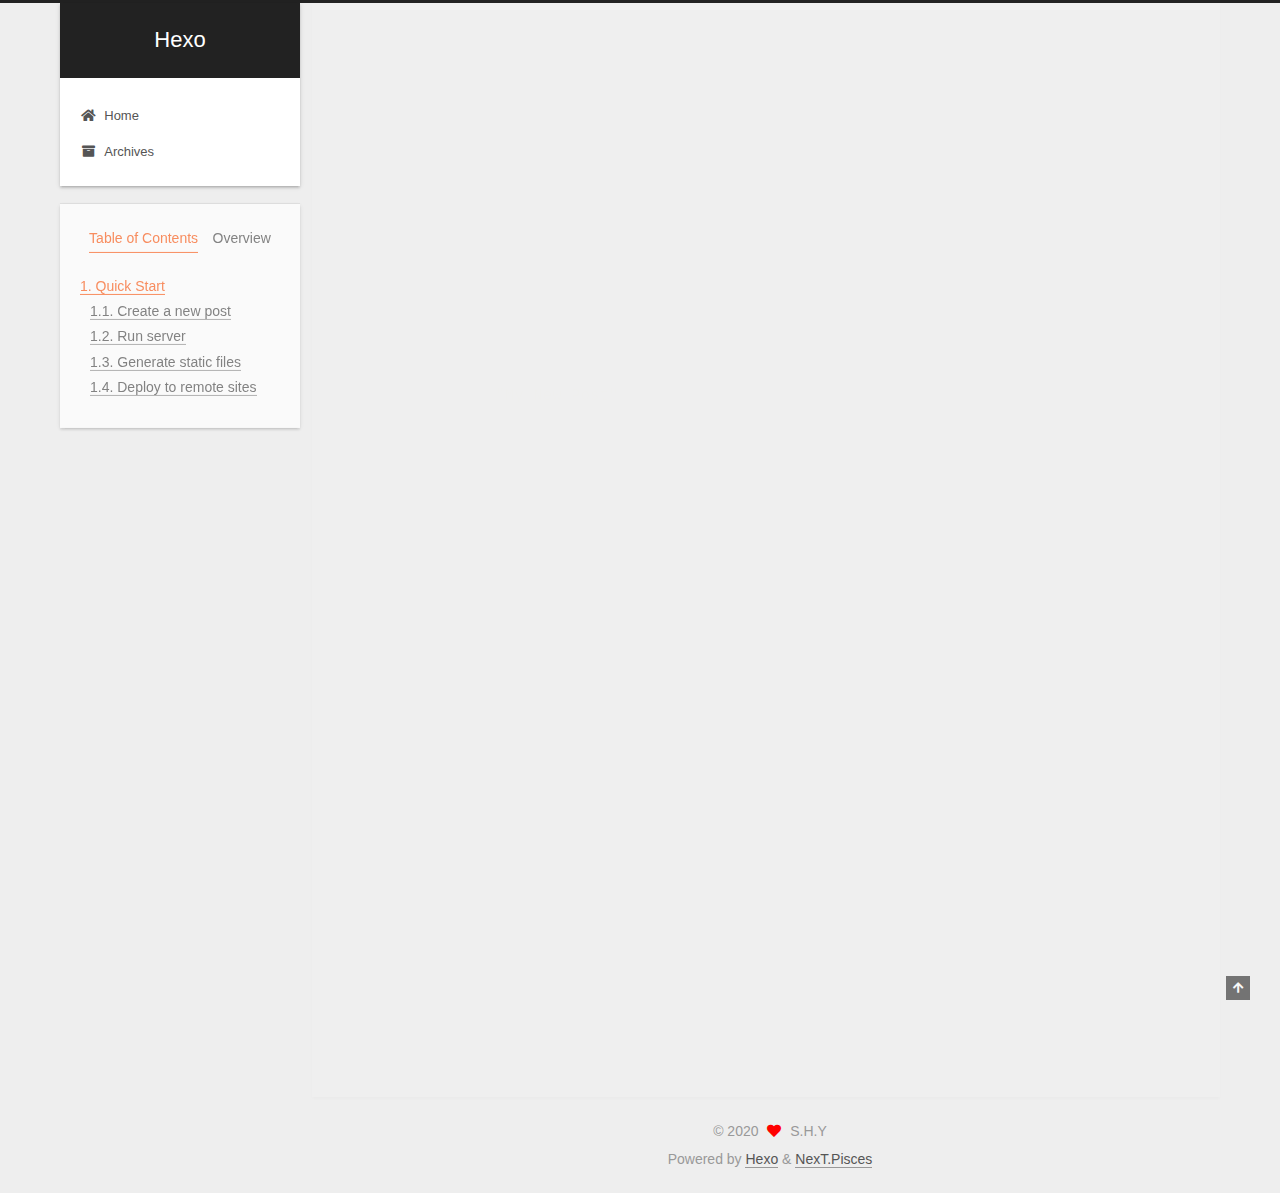
<file: 2020/05/04/hello-world/index.html>
<!DOCTYPE html>
<html lang="en">
<head>
  <meta charset="UTF-8">
<meta name="viewport" content="width=device-width, initial-scale=1, maximum-scale=2">
<meta name="theme-color" content="#222">
<meta name="generator" content="Hexo 4.2.0">
  <link rel="apple-touch-icon" sizes="180x180" href="/images/apple-touch-icon-next.png">
  <link rel="icon" type="image/png" sizes="32x32" href="/images/favicon-32x32-next.png">
  <link rel="icon" type="image/png" sizes="16x16" href="/images/favicon-16x16-next.png">
  <link rel="mask-icon" href="/images/logo.svg" color="#222">

<link rel="stylesheet" href="/css/main.css">


<link rel="stylesheet" href="/lib/font-awesome/css/all.min.css">

<script id="hexo-configurations">
    var NexT = window.NexT || {};
    var CONFIG = {"hostname":"heikashaonian.github.io","root":"/","scheme":"Pisces","version":"7.8.0","exturl":false,"sidebar":{"position":"left","display":"post","padding":18,"offset":12,"onmobile":false},"copycode":{"enable":false,"show_result":false,"style":null},"back2top":{"enable":true,"sidebar":false,"scrollpercent":false},"bookmark":{"enable":false,"color":"#222","save":"auto"},"fancybox":false,"mediumzoom":false,"lazyload":false,"pangu":false,"comments":{"style":"tabs","active":null,"storage":true,"lazyload":false,"nav":null},"algolia":{"hits":{"per_page":10},"labels":{"input_placeholder":"Search for Posts","hits_empty":"We didn't find any results for the search: ${query}","hits_stats":"${hits} results found in ${time} ms"}},"localsearch":{"enable":false,"trigger":"auto","top_n_per_article":1,"unescape":false,"preload":false},"motion":{"enable":true,"async":false,"transition":{"post_block":"fadeIn","post_header":"slideDownIn","post_body":"slideDownIn","coll_header":"slideLeftIn","sidebar":"slideUpIn"}}};
  </script>

  <meta name="description" content="Welcome to Hexo! This is your very first post. Check documentation for more info. If you get any problems when using Hexo, you can find the answer in troubleshooting or you can ask me on GitHub. Quick">
<meta property="og:type" content="article">
<meta property="og:title" content="Hello World">
<meta property="og:url" content="https://heikashaonian.github.io/2020/05/04/hello-world/index.html">
<meta property="og:site_name" content="Hexo">
<meta property="og:description" content="Welcome to Hexo! This is your very first post. Check documentation for more info. If you get any problems when using Hexo, you can find the answer in troubleshooting or you can ask me on GitHub. Quick">
<meta property="og:locale" content="en_US">
<meta property="article:published_time" content="2020-05-04T03:41:00.382Z">
<meta property="article:modified_time" content="2020-05-04T03:41:00.382Z">
<meta property="article:author" content="S.H.Y">
<meta name="twitter:card" content="summary">

<link rel="canonical" href="https://heikashaonian.github.io/2020/05/04/hello-world/">


<script id="page-configurations">
  // https://hexo.io/docs/variables.html
  CONFIG.page = {
    sidebar: "",
    isHome : false,
    isPost : true,
    lang   : 'en'
  };
</script>

  <title>Hello World | Hexo</title>
  






  <noscript>
  <style>
  .use-motion .brand,
  .use-motion .menu-item,
  .sidebar-inner,
  .use-motion .post-block,
  .use-motion .pagination,
  .use-motion .comments,
  .use-motion .post-header,
  .use-motion .post-body,
  .use-motion .collection-header { opacity: initial; }

  .use-motion .site-title,
  .use-motion .site-subtitle {
    opacity: initial;
    top: initial;
  }

  .use-motion .logo-line-before i { left: initial; }
  .use-motion .logo-line-after i { right: initial; }
  </style>
</noscript>

</head>

<body itemscope itemtype="http://schema.org/WebPage">
  <div class="container use-motion">
    <div class="headband"></div>

    <header class="header" itemscope itemtype="http://schema.org/WPHeader">
      <div class="header-inner"><div class="site-brand-container">
  <div class="site-nav-toggle">
    <div class="toggle" aria-label="Toggle navigation bar">
      <span class="toggle-line toggle-line-first"></span>
      <span class="toggle-line toggle-line-middle"></span>
      <span class="toggle-line toggle-line-last"></span>
    </div>
  </div>

  <div class="site-meta">

    <a href="/" class="brand" rel="start">
      <span class="logo-line-before"><i></i></span>
      <h1 class="site-title">Hexo</h1>
      <span class="logo-line-after"><i></i></span>
    </a>
  </div>

  <div class="site-nav-right">
    <div class="toggle popup-trigger">
    </div>
  </div>
</div>




<nav class="site-nav">
  <ul id="menu" class="main-menu menu">
        <li class="menu-item menu-item-home">

    <a href="/" rel="section"><i class="fa fa-home fa-fw"></i>Home</a>

  </li>
        <li class="menu-item menu-item-archives">

    <a href="/archives/" rel="section"><i class="fa fa-archive fa-fw"></i>Archives</a>

  </li>
  </ul>
</nav>




</div>
    </header>

    
  <div class="back-to-top">
    <i class="fa fa-arrow-up"></i>
    <span>0%</span>
  </div>


    <main class="main">
      <div class="main-inner">
        <div class="content-wrap">
          

          <div class="content post posts-expand">
            

    
  
  
  <article itemscope itemtype="http://schema.org/Article" class="post-block" lang="en">
    <link itemprop="mainEntityOfPage" href="https://heikashaonian.github.io/2020/05/04/hello-world/">

    <span hidden itemprop="author" itemscope itemtype="http://schema.org/Person">
      <meta itemprop="image" content="/images/avatar.gif">
      <meta itemprop="name" content="S.H.Y">
      <meta itemprop="description" content="">
    </span>

    <span hidden itemprop="publisher" itemscope itemtype="http://schema.org/Organization">
      <meta itemprop="name" content="Hexo">
    </span>
      <header class="post-header">
        <h1 class="post-title" itemprop="name headline">
          Hello World
        </h1>

        <div class="post-meta">
            <span class="post-meta-item">
              <span class="post-meta-item-icon">
                <i class="far fa-calendar"></i>
              </span>
              <span class="post-meta-item-text">Posted on</span>

              <time title="Created: 2020-05-04 11:41:00" itemprop="dateCreated datePublished" datetime="2020-05-04T11:41:00+08:00">2020-05-04</time>
            </span>

          

        </div>
      </header>

    
    
    
    <div class="post-body" itemprop="articleBody">

      
        <p>Welcome to <a href="https://hexo.io/" target="_blank" rel="noopener">Hexo</a>! This is your very first post. Check <a href="https://hexo.io/docs/" target="_blank" rel="noopener">documentation</a> for more info. If you get any problems when using Hexo, you can find the answer in <a href="https://hexo.io/docs/troubleshooting.html" target="_blank" rel="noopener">troubleshooting</a> or you can ask me on <a href="https://github.com/hexojs/hexo/issues" target="_blank" rel="noopener">GitHub</a>.</p>
<h2 id="Quick-Start"><a href="#Quick-Start" class="headerlink" title="Quick Start"></a>Quick Start</h2><h3 id="Create-a-new-post"><a href="#Create-a-new-post" class="headerlink" title="Create a new post"></a>Create a new post</h3><figure class="highlight bash"><table><tr><td class="gutter"><pre><span class="line">1</span><br></pre></td><td class="code"><pre><span class="line">$ hexo new <span class="string">"My New Post"</span></span><br></pre></td></tr></table></figure>

<p>More info: <a href="https://hexo.io/docs/writing.html" target="_blank" rel="noopener">Writing</a></p>
<h3 id="Run-server"><a href="#Run-server" class="headerlink" title="Run server"></a>Run server</h3><figure class="highlight bash"><table><tr><td class="gutter"><pre><span class="line">1</span><br></pre></td><td class="code"><pre><span class="line">$ hexo server</span><br></pre></td></tr></table></figure>

<p>More info: <a href="https://hexo.io/docs/server.html" target="_blank" rel="noopener">Server</a></p>
<h3 id="Generate-static-files"><a href="#Generate-static-files" class="headerlink" title="Generate static files"></a>Generate static files</h3><figure class="highlight bash"><table><tr><td class="gutter"><pre><span class="line">1</span><br></pre></td><td class="code"><pre><span class="line">$ hexo generate</span><br></pre></td></tr></table></figure>

<p>More info: <a href="https://hexo.io/docs/generating.html" target="_blank" rel="noopener">Generating</a></p>
<h3 id="Deploy-to-remote-sites"><a href="#Deploy-to-remote-sites" class="headerlink" title="Deploy to remote sites"></a>Deploy to remote sites</h3><figure class="highlight bash"><table><tr><td class="gutter"><pre><span class="line">1</span><br></pre></td><td class="code"><pre><span class="line">$ hexo deploy</span><br></pre></td></tr></table></figure>

<p>More info: <a href="https://hexo.io/docs/one-command-deployment.html" target="_blank" rel="noopener">Deployment</a></p>

    </div>

    
    
    

      <footer class="post-footer">

        


        
      </footer>
    
  </article>
  
  
  



          </div>
          

<script>
  window.addEventListener('tabs:register', () => {
    let { activeClass } = CONFIG.comments;
    if (CONFIG.comments.storage) {
      activeClass = localStorage.getItem('comments_active') || activeClass;
    }
    if (activeClass) {
      let activeTab = document.querySelector(`a[href="#comment-${activeClass}"]`);
      if (activeTab) {
        activeTab.click();
      }
    }
  });
  if (CONFIG.comments.storage) {
    window.addEventListener('tabs:click', event => {
      if (!event.target.matches('.tabs-comment .tab-content .tab-pane')) return;
      let commentClass = event.target.classList[1];
      localStorage.setItem('comments_active', commentClass);
    });
  }
</script>

        </div>
          
  
  <div class="toggle sidebar-toggle">
    <span class="toggle-line toggle-line-first"></span>
    <span class="toggle-line toggle-line-middle"></span>
    <span class="toggle-line toggle-line-last"></span>
  </div>

  <aside class="sidebar">
    <div class="sidebar-inner">

      <ul class="sidebar-nav motion-element">
        <li class="sidebar-nav-toc">
          Table of Contents
        </li>
        <li class="sidebar-nav-overview">
          Overview
        </li>
      </ul>

      <!--noindex-->
      <div class="post-toc-wrap sidebar-panel">
          <div class="post-toc motion-element"><ol class="nav"><li class="nav-item nav-level-2"><a class="nav-link" href="#Quick-Start"><span class="nav-number">1.</span> <span class="nav-text">Quick Start</span></a><ol class="nav-child"><li class="nav-item nav-level-3"><a class="nav-link" href="#Create-a-new-post"><span class="nav-number">1.1.</span> <span class="nav-text">Create a new post</span></a></li><li class="nav-item nav-level-3"><a class="nav-link" href="#Run-server"><span class="nav-number">1.2.</span> <span class="nav-text">Run server</span></a></li><li class="nav-item nav-level-3"><a class="nav-link" href="#Generate-static-files"><span class="nav-number">1.3.</span> <span class="nav-text">Generate static files</span></a></li><li class="nav-item nav-level-3"><a class="nav-link" href="#Deploy-to-remote-sites"><span class="nav-number">1.4.</span> <span class="nav-text">Deploy to remote sites</span></a></li></ol></li></ol></div>
      </div>
      <!--/noindex-->

      <div class="site-overview-wrap sidebar-panel">
        <div class="site-author motion-element" itemprop="author" itemscope itemtype="http://schema.org/Person">
  <p class="site-author-name" itemprop="name">S.H.Y</p>
  <div class="site-description" itemprop="description"></div>
</div>
<div class="site-state-wrap motion-element">
  <nav class="site-state">
      <div class="site-state-item site-state-posts">
          <a href="/archives/">
        
          <span class="site-state-item-count">1</span>
          <span class="site-state-item-name">posts</span>
        </a>
      </div>
  </nav>
</div>



      </div>

    </div>
  </aside>
  <div id="sidebar-dimmer"></div>


      </div>
    </main>

    <footer class="footer">
      <div class="footer-inner">
        

        

<div class="copyright">
  
  &copy; 
  <span itemprop="copyrightYear">2020</span>
  <span class="with-love">
    <i class="fa fa-heart"></i>
  </span>
  <span class="author" itemprop="copyrightHolder">S.H.Y</span>
</div>
  <div class="powered-by">Powered by <a href="https://hexo.io/" class="theme-link" rel="noopener" target="_blank">Hexo</a> & <a href="https://pisces.theme-next.org/" class="theme-link" rel="noopener" target="_blank">NexT.Pisces</a>
  </div>

        








      </div>
    </footer>
  </div>

  
  <script src="/lib/anime.min.js"></script>
  <script src="/lib/velocity/velocity.min.js"></script>
  <script src="/lib/velocity/velocity.ui.min.js"></script>

<script src="/js/utils.js"></script>

<script src="/js/motion.js"></script>


<script src="/js/schemes/pisces.js"></script>


<script src="/js/next-boot.js"></script>




  















  

  

</body>
</html>
</file>
<file: css/main.css>
:root {
  --body-bg-color: #eee;
  --content-bg-color: #fff;
  --card-bg-color: #f5f5f5;
  --text-color: #555;
  --blockquote-color: #666;
  --link-color: #555;
  --link-hover-color: #222;
  --brand-color: #fff;
  --brand-hover-color: #fff;
  --table-row-odd-bg-color: #f9f9f9;
  --table-row-hover-bg-color: #f5f5f5;
  --menu-item-bg-color: #f5f5f5;
  --btn-default-bg: #fff;
  --btn-default-color: #555;
  --btn-default-border-color: #555;
  --btn-default-hover-bg: #222;
  --btn-default-hover-color: #fff;
  --btn-default-hover-border-color: #222;
}
html {
  line-height: 1.15; /* 1 */
  -webkit-text-size-adjust: 100%; /* 2 */
}
body {
  margin: 0;
}
main {
  display: block;
}
h1 {
  font-size: 2em;
  margin: 0.67em 0;
}
hr {
  box-sizing: content-box; /* 1 */
  height: 0; /* 1 */
  overflow: visible; /* 2 */
}
pre {
  font-family: monospace, monospace; /* 1 */
  font-size: 1em; /* 2 */
}
a {
  background: transparent;
}
abbr[title] {
  border-bottom: none; /* 1 */
  text-decoration: underline; /* 2 */
  text-decoration: underline dotted; /* 2 */
}
b,
strong {
  font-weight: bolder;
}
code,
kbd,
samp {
  font-family: monospace, monospace; /* 1 */
  font-size: 1em; /* 2 */
}
small {
  font-size: 80%;
}
sub,
sup {
  font-size: 75%;
  line-height: 0;
  position: relative;
  vertical-align: baseline;
}
sub {
  bottom: -0.25em;
}
sup {
  top: -0.5em;
}
img {
  border-style: none;
}
button,
input,
optgroup,
select,
textarea {
  font-family: inherit; /* 1 */
  font-size: 100%; /* 1 */
  line-height: 1.15; /* 1 */
  margin: 0; /* 2 */
}
button,
input {
/* 1 */
  overflow: visible;
}
button,
select {
/* 1 */
  text-transform: none;
}
button,
[type='button'],
[type='reset'],
[type='submit'] {
  -webkit-appearance: button;
}
button::-moz-focus-inner,
[type='button']::-moz-focus-inner,
[type='reset']::-moz-focus-inner,
[type='submit']::-moz-focus-inner {
  border-style: none;
  padding: 0;
}
button:-moz-focusring,
[type='button']:-moz-focusring,
[type='reset']:-moz-focusring,
[type='submit']:-moz-focusring {
  outline: 1px dotted ButtonText;
}
fieldset {
  padding: 0.35em 0.75em 0.625em;
}
legend {
  box-sizing: border-box; /* 1 */
  color: inherit; /* 2 */
  display: table; /* 1 */
  max-width: 100%; /* 1 */
  padding: 0; /* 3 */
  white-space: normal; /* 1 */
}
progress {
  vertical-align: baseline;
}
textarea {
  overflow: auto;
}
[type='checkbox'],
[type='radio'] {
  box-sizing: border-box; /* 1 */
  padding: 0; /* 2 */
}
[type='number']::-webkit-inner-spin-button,
[type='number']::-webkit-outer-spin-button {
  height: auto;
}
[type='search'] {
  outline-offset: -2px; /* 2 */
  -webkit-appearance: textfield; /* 1 */
}
[type='search']::-webkit-search-decoration {
  -webkit-appearance: none;
}
::-webkit-file-upload-button {
  font: inherit; /* 2 */
  -webkit-appearance: button; /* 1 */
}
details {
  display: block;
}
summary {
  display: list-item;
}
template {
  display: none;
}
[hidden] {
  display: none;
}
::selection {
  background: #262a30;
  color: #eee;
}
html,
body {
  height: 100%;
}
body {
  background: var(--body-bg-color);
  color: var(--text-color);
  font-family: 'Lato', "PingFang SC", "Microsoft YaHei", sans-serif;
  font-size: 1em;
  line-height: 2;
}
@media (max-width: 991px) {
  body {
    padding-left: 0 !important;
    padding-right: 0 !important;
  }
}
h1,
h2,
h3,
h4,
h5,
h6 {
  font-family: 'Lato', "PingFang SC", "Microsoft YaHei", sans-serif;
  font-weight: bold;
  line-height: 1.5;
  margin: 20px 0 15px;
}
h1 {
  font-size: 1.5em;
}
h2 {
  font-size: 1.375em;
}
h3 {
  font-size: 1.25em;
}
h4 {
  font-size: 1.125em;
}
h5 {
  font-size: 1em;
}
h6 {
  font-size: 0.875em;
}
p {
  margin: 0 0 20px 0;
}
a,
span.exturl {
  border-bottom: 1px solid #999;
  color: var(--link-color);
  outline: 0;
  text-decoration: none;
  overflow-wrap: break-word;
  word-wrap: break-word;
  cursor: pointer;
}
a:hover,
span.exturl:hover {
  border-bottom-color: var(--link-hover-color);
  color: var(--link-hover-color);
}
iframe,
img,
video {
  display: block;
  margin-left: auto;
  margin-right: auto;
  max-width: 100%;
}
hr {
  background-image: repeating-linear-gradient(-45deg, #ddd, #ddd 4px, transparent 4px, transparent 8px);
  border: 0;
  height: 3px;
  margin: 40px 0;
}
blockquote {
  border-left: 4px solid #ddd;
  color: var(--blockquote-color);
  margin: 0;
  padding: 0 15px;
}
blockquote cite::before {
  content: '-';
  padding: 0 5px;
}
dt {
  font-weight: bold;
}
dd {
  margin: 0;
  padding: 0;
}
kbd {
  background-color: #f5f5f5;
  background-image: linear-gradient(#eee, #fff, #eee);
  border: 1px solid #ccc;
  border-radius: 0.2em;
  box-shadow: 0.1em 0.1em 0.2em rgba(0,0,0,0.1);
  color: #555;
  font-family: inherit;
  padding: 0.1em 0.3em;
  white-space: nowrap;
}
.table-container {
  overflow: auto;
}
table {
  border-collapse: collapse;
  border-spacing: 0;
  font-size: 0.875em;
  margin: 0 0 20px 0;
  width: 100%;
}
tbody tr:nth-of-type(odd) {
  background: var(--table-row-odd-bg-color);
}
tbody tr:hover {
  background: var(--table-row-hover-bg-color);
}
caption,
th,
td {
  font-weight: normal;
  padding: 8px;
  text-align: left;
  vertical-align: middle;
}
th,
td {
  border: 1px solid #ddd;
  border-bottom: 3px solid #ddd;
}
th {
  font-weight: 700;
  padding-bottom: 10px;
}
td {
  border-bottom-width: 1px;
}
.btn {
  background: var(--btn-default-bg);
  border: 2px solid var(--btn-default-border-color);
  border-radius: 2px;
  color: var(--btn-default-color);
  display: inline-block;
  font-size: 0.875em;
  line-height: 2;
  padding: 0 20px;
  text-decoration: none;
  transition-property: background-color;
  transition-delay: 0s;
  transition-duration: 0.2s;
  transition-timing-function: ease-in-out;
}
.btn:hover {
  background: var(--btn-default-hover-bg);
  border-color: var(--btn-default-hover-border-color);
  color: var(--btn-default-hover-color);
}
.btn + .btn {
  margin: 0 0 8px 8px;
}
.btn .fa-fw {
  text-align: left;
  width: 1.285714285714286em;
}
.toggle {
  line-height: 0;
}
.toggle .toggle-line {
  background: #fff;
  display: inline-block;
  height: 2px;
  left: 0;
  position: relative;
  top: 0;
  transition: all 0.4s;
  vertical-align: top;
  width: 100%;
}
.toggle .toggle-line:not(:first-child) {
  margin-top: 3px;
}
.toggle.toggle-arrow .toggle-line-first {
  left: 50%;
  top: 2px;
  transform: rotate(45deg);
  width: 50%;
}
.toggle.toggle-arrow .toggle-line-middle {
  left: 2px;
  width: 90%;
}
.toggle.toggle-arrow .toggle-line-last {
  left: 50%;
  top: -2px;
  transform: rotate(-45deg);
  width: 50%;
}
.toggle.toggle-close .toggle-line-first {
  transform: rotate(-45deg);
  top: 5px;
}
.toggle.toggle-close .toggle-line-middle {
  opacity: 0;
}
.toggle.toggle-close .toggle-line-last {
  transform: rotate(45deg);
  top: -5px;
}
.highlight,
pre {
  background: #f7f7f7;
  color: #4d4d4c;
  line-height: 1.6;
  margin: 0 auto 20px;
}
pre,
code {
  font-family: consolas, Menlo, monospace, "PingFang SC", "Microsoft YaHei";
}
code {
  background: #eee;
  border-radius: 3px;
  color: #555;
  padding: 2px 4px;
  overflow-wrap: break-word;
  word-wrap: break-word;
}
.highlight *::selection {
  background: #d6d6d6;
}
.highlight pre {
  border: 0;
  margin: 0;
  padding: 10px 0;
}
.highlight table {
  border: 0;
  margin: 0;
  width: auto;
}
.highlight td {
  border: 0;
  padding: 0;
}
.highlight figcaption {
  background: #eff2f3;
  color: #4d4d4c;
  display: flex;
  font-size: 0.875em;
  justify-content: space-between;
  line-height: 1.2;
  padding: 0.5em;
}
.highlight figcaption a {
  color: #4d4d4c;
}
.highlight figcaption a:hover {
  border-bottom-color: #4d4d4c;
}
.highlight .gutter {
  -moz-user-select: none;
  -ms-user-select: none;
  -webkit-user-select: none;
  user-select: none;
}
.highlight .gutter pre {
  background: #eff2f3;
  color: #869194;
  padding-left: 10px;
  padding-right: 10px;
  text-align: right;
}
.highlight .code pre {
  background: #f7f7f7;
  padding-left: 10px;
  width: 100%;
}
.gist table {
  width: auto;
}
.gist table td {
  border: 0;
}
pre {
  overflow: auto;
  padding: 10px;
}
pre code {
  background: none;
  color: #4d4d4c;
  font-size: 0.875em;
  padding: 0;
  text-shadow: none;
}
pre .deletion {
  background: #fdd;
}
pre .addition {
  background: #dfd;
}
pre .meta {
  color: #eab700;
  -moz-user-select: none;
  -ms-user-select: none;
  -webkit-user-select: none;
  user-select: none;
}
pre .comment {
  color: #8e908c;
}
pre .variable,
pre .attribute,
pre .tag,
pre .name,
pre .regexp,
pre .ruby .constant,
pre .xml .tag .title,
pre .xml .pi,
pre .xml .doctype,
pre .html .doctype,
pre .css .id,
pre .css .class,
pre .css .pseudo {
  color: #c82829;
}
pre .number,
pre .preprocessor,
pre .built_in,
pre .builtin-name,
pre .literal,
pre .params,
pre .constant,
pre .command {
  color: #f5871f;
}
pre .ruby .class .title,
pre .css .rules .attribute,
pre .string,
pre .symbol,
pre .value,
pre .inheritance,
pre .header,
pre .ruby .symbol,
pre .xml .cdata,
pre .special,
pre .formula {
  color: #718c00;
}
pre .title,
pre .css .hexcolor {
  color: #3e999f;
}
pre .function,
pre .python .decorator,
pre .python .title,
pre .ruby .function .title,
pre .ruby .title .keyword,
pre .perl .sub,
pre .javascript .title,
pre .coffeescript .title {
  color: #4271ae;
}
pre .keyword,
pre .javascript .function {
  color: #8959a8;
}
.blockquote-center {
  border-left: none;
  margin: 40px 0;
  padding: 0;
  position: relative;
  text-align: center;
}
.blockquote-center .fa {
  display: block;
  opacity: 0.6;
  position: absolute;
  width: 100%;
}
.blockquote-center .fa-quote-left {
  border-top: 1px solid #ccc;
  text-align: left;
  top: -20px;
}
.blockquote-center .fa-quote-right {
  border-bottom: 1px solid #ccc;
  text-align: right;
  bottom: -20px;
}
.blockquote-center p,
.blockquote-center div {
  text-align: center;
}
.post-body .group-picture img {
  margin: 0 auto;
  padding: 0 3px;
}
.group-picture-row {
  margin-bottom: 6px;
  overflow: hidden;
}
.group-picture-column {
  float: left;
  margin-bottom: 10px;
}
.post-body .label {
  color: #555;
  display: inline;
  padding: 0 2px;
}
.post-body .label.default {
  background: #f0f0f0;
}
.post-body .label.primary {
  background: #efe6f7;
}
.post-body .label.info {
  background: #e5f2f8;
}
.post-body .label.success {
  background: #e7f4e9;
}
.post-body .label.warning {
  background: #fcf6e1;
}
.post-body .label.danger {
  background: #fae8eb;
}
.post-body .tabs {
  margin-bottom: 20px;
}
.post-body .tabs,
.tabs-comment {
  display: block;
  padding-top: 10px;
  position: relative;
}
.post-body .tabs ul.nav-tabs,
.tabs-comment ul.nav-tabs {
  display: flex;
  flex-wrap: wrap;
  margin: 0;
  margin-bottom: -1px;
  padding: 0;
}
@media (max-width: 413px) {
  .post-body .tabs ul.nav-tabs,
  .tabs-comment ul.nav-tabs {
    display: block;
    margin-bottom: 5px;
  }
}
.post-body .tabs ul.nav-tabs li.tab,
.tabs-comment ul.nav-tabs li.tab {
  border-bottom: 1px solid #ddd;
  border-left: 1px solid transparent;
  border-right: 1px solid transparent;
  border-top: 3px solid transparent;
  flex-grow: 1;
  list-style-type: none;
  border-radius: 0 0 0 0;
}
@media (max-width: 413px) {
  .post-body .tabs ul.nav-tabs li.tab,
  .tabs-comment ul.nav-tabs li.tab {
    border-bottom: 1px solid transparent;
    border-left: 3px solid transparent;
    border-right: 1px solid transparent;
    border-top: 1px solid transparent;
  }
}
@media (max-width: 413px) {
  .post-body .tabs ul.nav-tabs li.tab,
  .tabs-comment ul.nav-tabs li.tab {
    border-radius: 0;
  }
}
.post-body .tabs ul.nav-tabs li.tab a,
.tabs-comment ul.nav-tabs li.tab a {
  border-bottom: initial;
  display: block;
  line-height: 1.8;
  outline: 0;
  padding: 0.25em 0.75em;
  text-align: center;
  transition-delay: 0s;
  transition-duration: 0.2s;
  transition-timing-function: ease-out;
}
.post-body .tabs ul.nav-tabs li.tab a i,
.tabs-comment ul.nav-tabs li.tab a i {
  width: 1.285714285714286em;
}
.post-body .tabs ul.nav-tabs li.tab.active,
.tabs-comment ul.nav-tabs li.tab.active {
  border-bottom: 1px solid transparent;
  border-left: 1px solid #ddd;
  border-right: 1px solid #ddd;
  border-top: 3px solid #fc6423;
}
@media (max-width: 413px) {
  .post-body .tabs ul.nav-tabs li.tab.active,
  .tabs-comment ul.nav-tabs li.tab.active {
    border-bottom: 1px solid #ddd;
    border-left: 3px solid #fc6423;
    border-right: 1px solid #ddd;
    border-top: 1px solid #ddd;
  }
}
.post-body .tabs ul.nav-tabs li.tab.active a,
.tabs-comment ul.nav-tabs li.tab.active a {
  color: var(--link-color);
  cursor: default;
}
.post-body .tabs .tab-content .tab-pane,
.tabs-comment .tab-content .tab-pane {
  border: 1px solid #ddd;
  border-top: 0;
  padding: 20px 20px 0 20px;
  border-radius: 0;
}
.post-body .tabs .tab-content .tab-pane:not(.active),
.tabs-comment .tab-content .tab-pane:not(.active) {
  display: none;
}
.post-body .tabs .tab-content .tab-pane.active,
.tabs-comment .tab-content .tab-pane.active {
  display: block;
}
.post-body .tabs .tab-content .tab-pane.active:nth-of-type(1),
.tabs-comment .tab-content .tab-pane.active:nth-of-type(1) {
  border-radius: 0 0 0 0;
}
@media (max-width: 413px) {
  .post-body .tabs .tab-content .tab-pane.active:nth-of-type(1),
  .tabs-comment .tab-content .tab-pane.active:nth-of-type(1) {
    border-radius: 0;
  }
}
.post-body .note {
  border-radius: 3px;
  margin-bottom: 20px;
  padding: 1em;
  position: relative;
  border: 1px solid #eee;
  border-left-width: 5px;
}
.post-body .note h2,
.post-body .note h3,
.post-body .note h4,
.post-body .note h5,
.post-body .note h6 {
  margin-top: 0;
  border-bottom: initial;
  margin-bottom: 0;
  padding-top: 0;
}
.post-body .note p:first-child,
.post-body .note ul:first-child,
.post-body .note ol:first-child,
.post-body .note table:first-child,
.post-body .note pre:first-child,
.post-body .note blockquote:first-child,
.post-body .note img:first-child {
  margin-top: 0;
}
.post-body .note p:last-child,
.post-body .note ul:last-child,
.post-body .note ol:last-child,
.post-body .note table:last-child,
.post-body .note pre:last-child,
.post-body .note blockquote:last-child,
.post-body .note img:last-child {
  margin-bottom: 0;
}
.post-body .note.default {
  border-left-color: #777;
}
.post-body .note.default h2,
.post-body .note.default h3,
.post-body .note.default h4,
.post-body .note.default h5,
.post-body .note.default h6 {
  color: #777;
}
.post-body .note.primary {
  border-left-color: #6f42c1;
}
.post-body .note.primary h2,
.post-body .note.primary h3,
.post-body .note.primary h4,
.post-body .note.primary h5,
.post-body .note.primary h6 {
  color: #6f42c1;
}
.post-body .note.info {
  border-left-color: #428bca;
}
.post-body .note.info h2,
.post-body .note.info h3,
.post-body .note.info h4,
.post-body .note.info h5,
.post-body .note.info h6 {
  color: #428bca;
}
.post-body .note.success {
  border-left-color: #5cb85c;
}
.post-body .note.success h2,
.post-body .note.success h3,
.post-body .note.success h4,
.post-body .note.success h5,
.post-body .note.success h6 {
  color: #5cb85c;
}
.post-body .note.warning {
  border-left-color: #f0ad4e;
}
.post-body .note.warning h2,
.post-body .note.warning h3,
.post-body .note.warning h4,
.post-body .note.warning h5,
.post-body .note.warning h6 {
  color: #f0ad4e;
}
.post-body .note.danger {
  border-left-color: #d9534f;
}
.post-body .note.danger h2,
.post-body .note.danger h3,
.post-body .note.danger h4,
.post-body .note.danger h5,
.post-body .note.danger h6 {
  color: #d9534f;
}
.pagination .prev,
.pagination .next,
.pagination .page-number,
.pagination .space {
  display: inline-block;
  margin: 0 10px;
  padding: 0 11px;
  position: relative;
  top: -1px;
}
@media (max-width: 767px) {
  .pagination .prev,
  .pagination .next,
  .pagination .page-number,
  .pagination .space {
    margin: 0 5px;
  }
}
.pagination {
  border-top: 1px solid #eee;
  margin: 120px 0 0;
  text-align: center;
}
.pagination .prev,
.pagination .next,
.pagination .page-number {
  border-bottom: 0;
  border-top: 1px solid #eee;
  transition-property: border-color;
  transition-delay: 0s;
  transition-duration: 0.2s;
  transition-timing-function: ease-in-out;
}
.pagination .prev:hover,
.pagination .next:hover,
.pagination .page-number:hover {
  border-top-color: #222;
}
.pagination .space {
  margin: 0;
  padding: 0;
}
.pagination .prev {
  margin-left: 0;
}
.pagination .next {
  margin-right: 0;
}
.pagination .page-number.current {
  background: #ccc;
  border-top-color: #ccc;
  color: #fff;
}
@media (max-width: 767px) {
  .pagination {
    border-top: none;
  }
  .pagination .prev,
  .pagination .next,
  .pagination .page-number {
    border-bottom: 1px solid #eee;
    border-top: 0;
    margin-bottom: 10px;
    padding: 0 10px;
  }
  .pagination .prev:hover,
  .pagination .next:hover,
  .pagination .page-number:hover {
    border-bottom-color: #222;
  }
}
.comments {
  margin-top: 60px;
  overflow: hidden;
}
.comment-button-group {
  display: flex;
  flex-wrap: wrap-reverse;
  justify-content: center;
  margin: 1em 0;
}
.comment-button-group .comment-button {
  margin: 0.1em 0.2em;
}
.comment-button-group .comment-button.active {
  background: var(--btn-default-hover-bg);
  border-color: var(--btn-default-hover-border-color);
  color: var(--btn-default-hover-color);
}
.comment-position {
  display: none;
}
.comment-position.active {
  display: block;
}
.tabs-comment {
  background: var(--content-bg-color);
  margin-top: 4em;
  padding-top: 0;
}
.tabs-comment .comments {
  border: 0;
  box-shadow: none;
  margin-top: 0;
  padding-top: 0;
}
.container {
  min-height: 100%;
  position: relative;
}
.main-inner {
  margin: 0 auto;
  width: calc(100% - 20px);
}
@media (min-width: 1200px) {
  .main-inner {
    width: 1160px;
  }
}
@media (min-width: 1600px) {
  .main-inner {
    width: 73%;
  }
}
@media (max-width: 767px) {
  .content-wrap {
    padding: 0 20px;
  }
}
.header {
  background: transparent;
}
.header-inner {
  margin: 0 auto;
  width: calc(100% - 20px);
}
@media (min-width: 1200px) {
  .header-inner {
    width: 1160px;
  }
}
@media (min-width: 1600px) {
  .header-inner {
    width: 73%;
  }
}
.site-brand-container {
  display: flex;
  flex-shrink: 0;
  padding: 0 10px;
}
.headband {
  background: #222;
  height: 3px;
}
.site-meta {
  flex-grow: 1;
  text-align: center;
}
@media (max-width: 767px) {
  .site-meta {
    text-align: center;
  }
}
.brand {
  border-bottom: none;
  color: var(--brand-color);
  display: inline-block;
  line-height: 1.375em;
  padding: 0 40px;
  position: relative;
}
.brand:hover {
  color: var(--brand-hover-color);
}
.site-title {
  font-family: 'Lato', "PingFang SC", "Microsoft YaHei", sans-serif;
  font-size: 1.375em;
  font-weight: normal;
  margin: 0;
}
.site-subtitle {
  color: #ddd;
  font-size: 0.8125em;
  margin: 10px 0;
}
.use-motion .brand {
  opacity: 0;
}
.use-motion .site-title,
.use-motion .site-subtitle,
.use-motion .custom-logo-image {
  opacity: 0;
  position: relative;
  top: -10px;
}
.site-nav-toggle,
.site-nav-right {
  display: none;
}
@media (max-width: 767px) {
  .site-nav-toggle,
  .site-nav-right {
    display: flex;
    flex-direction: column;
    justify-content: center;
  }
}
.site-nav-toggle .toggle,
.site-nav-right .toggle {
  color: var(--text-color);
  padding: 10px;
  width: 22px;
}
.site-nav-toggle .toggle .toggle-line,
.site-nav-right .toggle .toggle-line {
  background: var(--text-color);
  border-radius: 1px;
}
.site-nav {
  display: block;
}
@media (max-width: 767px) {
  .site-nav {
    clear: both;
    display: none;
  }
}
.site-nav.site-nav-on {
  display: block;
}
.menu {
  margin-top: 20px;
  padding-left: 0;
  text-align: center;
}
.menu-item {
  display: inline-block;
  list-style: none;
  margin: 0 10px;
}
@media (max-width: 767px) {
  .menu-item {
    display: block;
    margin-top: 10px;
  }
  .menu-item.menu-item-search {
    display: none;
  }
}
.menu-item a,
.menu-item span.exturl {
  border-bottom: 0;
  display: block;
  font-size: 0.8125em;
  transition-property: border-color;
  transition-delay: 0s;
  transition-duration: 0.2s;
  transition-timing-function: ease-in-out;
}
@media (hover: none) {
  .menu-item a:hover,
  .menu-item span.exturl:hover {
    border-bottom-color: transparent !important;
  }
}
.menu-item .fa,
.menu-item .fab,
.menu-item .far,
.menu-item .fas {
  margin-right: 8px;
}
.menu-item .badge {
  display: inline-block;
  font-weight: bold;
  line-height: 1;
  margin-left: 0.35em;
  margin-top: 0.35em;
  text-align: center;
  white-space: nowrap;
}
@media (max-width: 767px) {
  .menu-item .badge {
    float: right;
    margin-left: 0;
  }
}
.menu-item-active a,
.menu .menu-item a:hover,
.menu .menu-item span.exturl:hover {
  background: var(--menu-item-bg-color);
}
.use-motion .menu-item {
  opacity: 0;
}
.sidebar {
  background: #222;
  bottom: 0;
  box-shadow: inset 0 2px 6px #000;
  position: fixed;
  top: 0;
}
@media (max-width: 991px) {
  .sidebar {
    display: none;
  }
}
.sidebar-inner {
  color: #999;
  padding: 18px 10px;
  text-align: center;
}
.cc-license {
  margin-top: 10px;
  text-align: center;
}
.cc-license .cc-opacity {
  border-bottom: none;
  opacity: 0.7;
}
.cc-license .cc-opacity:hover {
  opacity: 0.9;
}
.cc-license img {
  display: inline-block;
}
.site-author-image {
  border: 1px solid #eee;
  display: block;
  margin: 0 auto;
  max-width: 120px;
  padding: 2px;
}
.site-author-name {
  color: var(--text-color);
  font-weight: 600;
  margin: 0;
  text-align: center;
}
.site-description {
  color: #999;
  font-size: 0.8125em;
  margin-top: 0;
  text-align: center;
}
.links-of-author {
  margin-top: 15px;
}
.links-of-author a,
.links-of-author span.exturl {
  border-bottom-color: #555;
  display: inline-block;
  font-size: 0.8125em;
  margin-bottom: 10px;
  margin-right: 10px;
  vertical-align: middle;
}
.links-of-author a::before,
.links-of-author span.exturl::before {
  background: #95d4f7;
  border-radius: 50%;
  content: ' ';
  display: inline-block;
  height: 4px;
  margin-right: 3px;
  vertical-align: middle;
  width: 4px;
}
.sidebar-button {
  margin-top: 15px;
}
.sidebar-button a {
  border: 1px solid #fc6423;
  border-radius: 4px;
  color: #fc6423;
  display: inline-block;
  padding: 0 15px;
}
.sidebar-button a .fa,
.sidebar-button a .fab,
.sidebar-button a .far,
.sidebar-button a .fas {
  margin-right: 5px;
}
.sidebar-button a:hover {
  background: #fc6423;
  border: 1px solid #fc6423;
  color: #fff;
}
.sidebar-button a:hover .fa,
.sidebar-button a:hover .fab,
.sidebar-button a:hover .far,
.sidebar-button a:hover .fas {
  color: #fff;
}
.links-of-blogroll {
  font-size: 0.8125em;
  margin-top: 10px;
}
.links-of-blogroll-title {
  font-size: 0.875em;
  font-weight: 600;
  margin-top: 0;
}
.links-of-blogroll-list {
  list-style: none;
  margin: 0;
  padding: 0;
}
#sidebar-dimmer {
  display: none;
}
@media (max-width: 767px) {
  #sidebar-dimmer {
    background: #000;
    display: block;
    height: 100%;
    left: 100%;
    opacity: 0;
    position: fixed;
    top: 0;
    width: 100%;
    z-index: 1100;
  }
  .sidebar-active + #sidebar-dimmer {
    opacity: 0.7;
    transform: translateX(-100%);
    transition: opacity 0.5s;
  }
}
.sidebar-nav {
  margin: 0;
  padding-bottom: 20px;
  padding-left: 0;
}
.sidebar-nav li {
  border-bottom: 1px solid transparent;
  color: var(--text-color);
  cursor: pointer;
  display: inline-block;
  font-size: 0.875em;
}
.sidebar-nav li.sidebar-nav-overview {
  margin-left: 10px;
}
.sidebar-nav li:hover {
  color: #fc6423;
}
.sidebar-nav .sidebar-nav-active {
  border-bottom-color: #fc6423;
  color: #fc6423;
}
.sidebar-nav .sidebar-nav-active:hover {
  color: #fc6423;
}
.sidebar-panel {
  display: none;
  overflow-x: hidden;
  overflow-y: auto;
}
.sidebar-panel-active {
  display: block;
}
.sidebar-toggle {
  background: #222;
  bottom: 45px;
  cursor: pointer;
  height: 14px;
  left: 30px;
  padding: 5px;
  position: fixed;
  width: 14px;
  z-index: 1300;
}
@media (max-width: 991px) {
  .sidebar-toggle {
    left: 20px;
    opacity: 0.8;
    display: none;
  }
}
.sidebar-toggle:hover .toggle-line {
  background: #fc6423;
}
.post-toc {
  font-size: 0.875em;
}
.post-toc ol {
  list-style: none;
  margin: 0;
  padding: 0 2px 5px 10px;
  text-align: left;
}
.post-toc ol > ol {
  padding-left: 0;
}
.post-toc ol a {
  transition-property: all;
  transition-delay: 0s;
  transition-duration: 0.2s;
  transition-timing-function: ease-in-out;
}
.post-toc .nav-item {
  line-height: 1.8;
  overflow: hidden;
  text-overflow: ellipsis;
  white-space: nowrap;
}
.post-toc .nav .nav-child {
  display: none;
}
.post-toc .nav .active > .nav-child {
  display: block;
}
.post-toc .nav .active-current > .nav-child {
  display: block;
}
.post-toc .nav .active-current > .nav-child > .nav-item {
  display: block;
}
.post-toc .nav .active > a {
  border-bottom-color: #fc6423;
  color: #fc6423;
}
.post-toc .nav .active-current > a {
  color: #fc6423;
}
.post-toc .nav .active-current > a:hover {
  color: #fc6423;
}
.site-state {
  display: flex;
  justify-content: center;
  line-height: 1.4;
  margin-top: 10px;
  overflow: hidden;
  text-align: center;
  white-space: nowrap;
}
.site-state-item {
  padding: 0 15px;
}
.site-state-item:not(:first-child) {
  border-left: 1px solid #eee;
}
.site-state-item a {
  border-bottom: none;
}
.site-state-item-count {
  display: block;
  font-size: 1em;
  font-weight: 600;
  text-align: center;
}
.site-state-item-name {
  color: #999;
  font-size: 0.8125em;
}
.footer {
  color: #999;
  font-size: 0.875em;
  padding: 20px 0;
}
.footer.footer-fixed {
  bottom: 0;
  left: 0;
  position: absolute;
  right: 0;
}
.footer-inner {
  box-sizing: border-box;
  margin: 0 auto;
  text-align: center;
  width: calc(100% - 20px);
}
@media (min-width: 1200px) {
  .footer-inner {
    width: 1160px;
  }
}
@media (min-width: 1600px) {
  .footer-inner {
    width: 73%;
  }
}
.languages {
  display: inline-block;
  font-size: 1.125em;
  position: relative;
}
.languages .lang-select-label span {
  margin: 0 0.5em;
}
.languages .lang-select {
  height: 100%;
  left: 0;
  opacity: 0;
  position: absolute;
  top: 0;
  width: 100%;
}
.with-love {
  color: #ff0000;
  display: inline-block;
  margin: 0 5px;
}
.powered-by,
.theme-info {
  display: inline-block;
}
@-moz-keyframes iconAnimate {
  0%, 100% {
    transform: scale(1);
  }
  10%, 30% {
    transform: scale(0.9);
  }
  20%, 40%, 60%, 80% {
    transform: scale(1.1);
  }
  50%, 70% {
    transform: scale(1.1);
  }
}
@-webkit-keyframes iconAnimate {
  0%, 100% {
    transform: scale(1);
  }
  10%, 30% {
    transform: scale(0.9);
  }
  20%, 40%, 60%, 80% {
    transform: scale(1.1);
  }
  50%, 70% {
    transform: scale(1.1);
  }
}
@-o-keyframes iconAnimate {
  0%, 100% {
    transform: scale(1);
  }
  10%, 30% {
    transform: scale(0.9);
  }
  20%, 40%, 60%, 80% {
    transform: scale(1.1);
  }
  50%, 70% {
    transform: scale(1.1);
  }
}
@keyframes iconAnimate {
  0%, 100% {
    transform: scale(1);
  }
  10%, 30% {
    transform: scale(0.9);
  }
  20%, 40%, 60%, 80% {
    transform: scale(1.1);
  }
  50%, 70% {
    transform: scale(1.1);
  }
}
.back-to-top {
  font-size: 12px;
  text-align: center;
  transition-delay: 0s;
  transition-duration: 0.2s;
  transition-timing-function: ease-in-out;
}
.back-to-top {
  background: #222;
  bottom: -100px;
  box-sizing: border-box;
  color: #fff;
  cursor: pointer;
  left: 30px;
  opacity: 0.6;
  padding: 0 6px;
  position: fixed;
  transition-property: bottom;
  z-index: 1300;
  width: 24px;
}
.back-to-top span {
  display: none;
}
.back-to-top:hover {
  color: #fc6423;
}
.back-to-top.back-to-top-on {
  bottom: 30px;
}
@media (max-width: 991px) {
  .back-to-top {
    left: 20px;
    opacity: 0.8;
  }
}
.post-body {
  font-family: 'Lato', "PingFang SC", "Microsoft YaHei", sans-serif;
  overflow-wrap: break-word;
  word-wrap: break-word;
}
@media (min-width: 1200px) {
  .post-body {
    font-size: 1.125em;
  }
}
.post-body .exturl .fa {
  font-size: 0.875em;
  margin-left: 4px;
}
.post-body .image-caption,
.post-body .figure .caption {
  color: #999;
  font-size: 0.875em;
  font-weight: bold;
  line-height: 1;
  margin: -20px auto 15px;
  text-align: center;
}
.post-sticky-flag {
  display: inline-block;
  transform: rotate(30deg);
}
.post-button {
  margin-top: 40px;
  text-align: center;
}
.use-motion .post-block,
.use-motion .pagination,
.use-motion .comments {
  opacity: 0;
}
.use-motion .post-header {
  opacity: 0;
}
.use-motion .post-body {
  opacity: 0;
}
.use-motion .collection-header {
  opacity: 0;
}
.posts-collapse {
  margin-left: 35px;
  position: relative;
}
@media (max-width: 767px) {
  .posts-collapse {
    margin-left: 0px;
    margin-right: 0px;
  }
}
.posts-collapse .collection-title {
  font-size: 1.125em;
  position: relative;
}
.posts-collapse .collection-title::before {
  background: #999;
  border: 1px solid #fff;
  border-radius: 50%;
  content: ' ';
  height: 10px;
  left: 0;
  margin-left: -6px;
  margin-top: -4px;
  position: absolute;
  top: 50%;
  width: 10px;
}
.posts-collapse .collection-year {
  font-size: 1.5em;
  font-weight: bold;
  margin: 60px 0;
  position: relative;
}
.posts-collapse .collection-year::before {
  background: #bbb;
  border-radius: 50%;
  content: ' ';
  height: 8px;
  left: 0;
  margin-left: -4px;
  margin-top: -4px;
  position: absolute;
  top: 50%;
  width: 8px;
}
.posts-collapse .collection-header {
  display: block;
  margin: 0 0 0 20px;
}
.posts-collapse .collection-header small {
  color: #bbb;
  margin-left: 5px;
}
.posts-collapse .post-header {
  border-bottom: 1px dashed #ccc;
  margin: 30px 0;
  padding-left: 15px;
  position: relative;
  transition-property: border;
  transition-delay: 0s;
  transition-duration: 0.2s;
  transition-timing-function: ease-in-out;
}
.posts-collapse .post-header::before {
  background: #bbb;
  border: 1px solid #fff;
  border-radius: 50%;
  content: ' ';
  height: 6px;
  left: 0;
  margin-left: -4px;
  position: absolute;
  top: 0.75em;
  transition-property: background;
  width: 6px;
  transition-delay: 0s;
  transition-duration: 0.2s;
  transition-timing-function: ease-in-out;
}
.posts-collapse .post-header:hover {
  border-bottom-color: #666;
}
.posts-collapse .post-header:hover::before {
  background: #222;
}
.posts-collapse .post-meta {
  display: inline;
  font-size: 0.75em;
  margin-right: 10px;
}
.posts-collapse .post-title {
  display: inline;
}
.posts-collapse .post-title a,
.posts-collapse .post-title span.exturl {
  border-bottom: none;
  color: var(--link-color);
}
.posts-collapse .post-title .fa-external-link-alt {
  font-size: 0.875em;
  margin-left: 5px;
}
.posts-collapse::before {
  background: #f5f5f5;
  content: ' ';
  height: 100%;
  left: 0;
  margin-left: -2px;
  position: absolute;
  top: 1.25em;
  width: 4px;
}
.post-eof {
  background: #ccc;
  height: 1px;
  margin: 80px auto 60px;
  text-align: center;
  width: 8%;
}
.post-block:last-of-type .post-eof {
  display: none;
}
.content {
  padding-top: 40px;
}
@media (min-width: 992px) {
  .post-body {
    text-align: justify;
  }
}
@media (max-width: 991px) {
  .post-body {
    text-align: justify;
  }
}
.post-body h1,
.post-body h2,
.post-body h3,
.post-body h4,
.post-body h5,
.post-body h6 {
  padding-top: 10px;
}
.post-body h1 .header-anchor,
.post-body h2 .header-anchor,
.post-body h3 .header-anchor,
.post-body h4 .header-anchor,
.post-body h5 .header-anchor,
.post-body h6 .header-anchor {
  border-bottom-style: none;
  color: #ccc;
  float: right;
  margin-left: 10px;
  visibility: hidden;
}
.post-body h1 .header-anchor:hover,
.post-body h2 .header-anchor:hover,
.post-body h3 .header-anchor:hover,
.post-body h4 .header-anchor:hover,
.post-body h5 .header-anchor:hover,
.post-body h6 .header-anchor:hover {
  color: inherit;
}
.post-body h1:hover .header-anchor,
.post-body h2:hover .header-anchor,
.post-body h3:hover .header-anchor,
.post-body h4:hover .header-anchor,
.post-body h5:hover .header-anchor,
.post-body h6:hover .header-anchor {
  visibility: visible;
}
.post-body iframe,
.post-body img,
.post-body video {
  margin-bottom: 20px;
}
.post-body .video-container {
  height: 0;
  margin-bottom: 20px;
  overflow: hidden;
  padding-top: 75%;
  position: relative;
  width: 100%;
}
.post-body .video-container iframe,
.post-body .video-container object,
.post-body .video-container embed {
  height: 100%;
  left: 0;
  margin: 0;
  position: absolute;
  top: 0;
  width: 100%;
}
.post-gallery {
  align-items: center;
  display: grid;
  grid-gap: 10px;
  grid-template-columns: 1fr 1fr 1fr;
  margin-bottom: 20px;
}
@media (max-width: 767px) {
  .post-gallery {
    grid-template-columns: 1fr 1fr;
  }
}
.post-gallery a {
  border: 0;
}
.post-gallery img {
  margin: 0;
}
.posts-expand .post-header {
  font-size: 1.125em;
}
.posts-expand .post-title {
  font-size: 1.5em;
  font-weight: normal;
  margin: initial;
  text-align: center;
  overflow-wrap: break-word;
  word-wrap: break-word;
}
.posts-expand .post-title-link {
  border-bottom: none;
  color: var(--link-color);
  display: inline-block;
  position: relative;
  vertical-align: top;
}
.posts-expand .post-title-link::before {
  background: var(--link-color);
  bottom: 0;
  content: '';
  height: 2px;
  left: 0;
  position: absolute;
  transform: scaleX(0);
  visibility: hidden;
  width: 100%;
  transition-delay: 0s;
  transition-duration: 0.2s;
  transition-timing-function: ease-in-out;
}
.posts-expand .post-title-link:hover::before {
  transform: scaleX(1);
  visibility: visible;
}
.posts-expand .post-title-link .fa-external-link-alt {
  font-size: 0.875em;
  margin-left: 5px;
}
.posts-expand .post-meta {
  color: #999;
  font-family: 'Lato', "PingFang SC", "Microsoft YaHei", sans-serif;
  font-size: 0.75em;
  margin: 3px 0 60px 0;
  text-align: center;
}
.posts-expand .post-meta .post-description {
  font-size: 0.875em;
  margin-top: 2px;
}
.posts-expand .post-meta time {
  border-bottom: 1px dashed #999;
  cursor: pointer;
}
.post-meta .post-meta-item + .post-meta-item::before {
  content: '|';
  margin: 0 0.5em;
}
.post-meta-divider {
  margin: 0 0.5em;
}
.post-meta-item-icon {
  margin-right: 3px;
}
@media (max-width: 991px) {
  .post-meta-item-icon {
    display: inline-block;
  }
}
@media (max-width: 991px) {
  .post-meta-item-text {
    display: none;
  }
}
.post-nav {
  border-top: 1px solid #eee;
  display: flex;
  justify-content: space-between;
  margin-top: 15px;
  padding: 10px 5px 0;
}
.post-nav-item {
  flex: 1;
}
.post-nav-item a {
  border-bottom: none;
  display: block;
  font-size: 0.875em;
  line-height: 1.6;
  position: relative;
}
.post-nav-item a:active {
  top: 2px;
}
.post-nav-item .fa {
  font-size: 0.75em;
}
.post-nav-item:first-child {
  margin-right: 15px;
}
.post-nav-item:first-child .fa {
  margin-right: 5px;
}
.post-nav-item:last-child {
  margin-left: 15px;
  text-align: right;
}
.post-nav-item:last-child .fa {
  margin-left: 5px;
}
.rtl.post-body p,
.rtl.post-body a,
.rtl.post-body h1,
.rtl.post-body h2,
.rtl.post-body h3,
.rtl.post-body h4,
.rtl.post-body h5,
.rtl.post-body h6,
.rtl.post-body li,
.rtl.post-body ul,
.rtl.post-body ol {
  direction: rtl;
  font-family: UKIJ Ekran;
}
.rtl.post-title {
  font-family: UKIJ Ekran;
}
.post-tags {
  margin-top: 40px;
  text-align: center;
}
.post-tags a {
  display: inline-block;
  font-size: 0.8125em;
}
.post-tags a:not(:last-child) {
  margin-right: 10px;
}
.post-widgets {
  border-top: 1px solid #eee;
  margin-top: 15px;
  text-align: center;
}
.wp_rating {
  height: 20px;
  line-height: 20px;
  margin-top: 10px;
  padding-top: 6px;
  text-align: center;
}
.social-like {
  display: flex;
  font-size: 0.875em;
  justify-content: center;
  text-align: center;
}
.reward-container {
  margin: 20px auto;
  padding: 10px 0;
  text-align: center;
  width: 90%;
}
.reward-container button {
  background: #ff2a2a;
  border: 0;
  border-radius: 5px;
  color: #fff;
  cursor: pointer;
  line-height: 2;
  outline: 0;
  padding: 0 15px;
  vertical-align: text-top;
}
.reward-container button:hover {
  background: #f55;
}
#qr {
  padding-top: 20px;
}
#qr a {
  border: 0;
}
#qr img {
  display: inline-block;
  margin: 0.8em 2em 0 2em;
  max-width: 100%;
  width: 180px;
}
#qr p {
  text-align: center;
}
.category-all-page .category-all-title {
  text-align: center;
}
.category-all-page .category-all {
  margin-top: 20px;
}
.category-all-page .category-list {
  list-style: none;
  margin: 0;
  padding: 0;
}
.category-all-page .category-list-item {
  margin: 5px 10px;
}
.category-all-page .category-list-count {
  color: #bbb;
}
.category-all-page .category-list-count::before {
  content: ' (';
  display: inline;
}
.category-all-page .category-list-count::after {
  content: ') ';
  display: inline;
}
.category-all-page .category-list-child {
  padding-left: 10px;
}
.event-list {
  padding: 0;
}
.event-list hr {
  background: #222;
  margin: 20px 0 45px 0;
}
.event-list hr::after {
  background: #222;
  color: #fff;
  content: 'NOW';
  display: inline-block;
  font-weight: bold;
  padding: 0 5px;
  text-align: right;
}
.event-list .event {
  background: #222;
  margin: 20px 0;
  min-height: 40px;
  padding: 15px 0 15px 10px;
}
.event-list .event .event-summary {
  color: #fff;
  margin: 0;
  padding-bottom: 3px;
}
.event-list .event .event-summary::before {
  animation: dot-flash 1s alternate infinite ease-in-out;
  color: #fff;
  content: '\f111';
  display: inline-block;
  font-size: 10px;
  margin-right: 25px;
  vertical-align: middle;
  font-family: 'Font Awesome 5 Free';
  font-weight: 900;
}
.event-list .event .event-relative-time {
  color: #bbb;
  display: inline-block;
  font-size: 12px;
  font-weight: normal;
  padding-left: 12px;
}
.event-list .event .event-details {
  color: #fff;
  display: block;
  line-height: 18px;
  margin-left: 56px;
  padding-bottom: 6px;
  padding-top: 3px;
  text-indent: -24px;
}
.event-list .event .event-details::before {
  color: #fff;
  display: inline-block;
  margin-right: 9px;
  text-align: center;
  text-indent: 0;
  width: 14px;
  font-family: 'Font Awesome 5 Free';
  font-weight: 900;
}
.event-list .event .event-details.event-location::before {
  content: '\f041';
}
.event-list .event .event-details.event-duration::before {
  content: '\f017';
}
.event-list .event-past {
  background: #f5f5f5;
}
.event-list .event-past .event-summary,
.event-list .event-past .event-details {
  color: #bbb;
  opacity: 0.9;
}
.event-list .event-past .event-summary::before,
.event-list .event-past .event-details::before {
  animation: none;
  color: #bbb;
}
@-moz-keyframes dot-flash {
  from {
    opacity: 1;
    transform: scale(1);
  }
  to {
    opacity: 0;
    transform: scale(0.8);
  }
}
@-webkit-keyframes dot-flash {
  from {
    opacity: 1;
    transform: scale(1);
  }
  to {
    opacity: 0;
    transform: scale(0.8);
  }
}
@-o-keyframes dot-flash {
  from {
    opacity: 1;
    transform: scale(1);
  }
  to {
    opacity: 0;
    transform: scale(0.8);
  }
}
@keyframes dot-flash {
  from {
    opacity: 1;
    transform: scale(1);
  }
  to {
    opacity: 0;
    transform: scale(0.8);
  }
}
ul.breadcrumb {
  font-size: 0.75em;
  list-style: none;
  margin: 1em 0;
  padding: 0 2em;
  text-align: center;
}
ul.breadcrumb li {
  display: inline;
}
ul.breadcrumb li + li::before {
  content: '/\00a0';
  font-weight: normal;
  padding: 0.5em;
}
ul.breadcrumb li + li:last-child {
  font-weight: bold;
}
.tag-cloud {
  text-align: center;
}
.tag-cloud a {
  display: inline-block;
  margin: 10px;
}
.tag-cloud a:hover {
  color: var(--link-hover-color) !important;
}
.header {
  margin: 0 auto;
  position: relative;
  width: calc(100% - 20px);
}
@media (min-width: 1200px) {
  .header {
    width: 1160px;
  }
}
@media (min-width: 1600px) {
  .header {
    width: 73%;
  }
}
@media (max-width: 991px) {
  .header {
    width: auto;
  }
}
.header-inner {
  background: var(--content-bg-color);
  border-radius: initial;
  box-shadow: 0 2px 2px 0 rgba(0,0,0,0.12), 0 3px 1px -2px rgba(0,0,0,0.06), 0 1px 5px 0 rgba(0,0,0,0.12);
  overflow: hidden;
  padding: 0;
  position: absolute;
  top: 0;
  width: 240px;
}
@media (min-width: 1200px) {
  .header-inner {
    width: 240px;
  }
}
@media (max-width: 991px) {
  .header-inner {
    border-radius: initial;
    position: relative;
    width: auto;
  }
}
.main-inner {
  align-items: flex-start;
  display: flex;
  justify-content: space-between;
  flex-direction: row-reverse;
}
@media (max-width: 991px) {
  .main-inner {
    width: auto;
  }
}
.content-wrap {
  background: var(--content-bg-color);
  border-radius: initial;
  box-shadow: 0 2px 2px 0 rgba(0,0,0,0.12), 0 3px 1px -2px rgba(0,0,0,0.06), 0 1px 5px 0 rgba(0,0,0,0.12);
  box-sizing: border-box;
  padding: 40px;
  width: calc(100% - 252px);
}
@media (max-width: 991px) {
  .content-wrap {
    border-radius: initial;
    padding: 20px;
    width: 100%;
  }
}
.footer-inner {
  padding-left: 260px;
}
.back-to-top {
  left: auto;
  right: 30px;
}
@media (max-width: 991px) {
  .back-to-top {
    right: 20px;
  }
}
@media (max-width: 991px) {
  .footer-inner {
    padding-left: 0;
    padding-right: 0;
    width: auto;
  }
}
.site-brand-container {
  background: #222;
}
@media (max-width: 991px) {
  .site-brand-container {
    box-shadow: 0 0 16px rgba(0,0,0,0.5);
  }
}
.site-meta {
  padding: 20px 0;
}
.brand {
  padding: 0;
}
.site-subtitle {
  margin: 10px 10px 0;
}
.custom-logo-image {
  margin-top: 20px;
}
@media (max-width: 991px) {
  .custom-logo-image {
    display: none;
  }
}
@media (min-width: 768px) and (max-width: 991px) {
  .site-nav-toggle,
  .site-nav-right {
    display: flex;
    flex-direction: column;
    justify-content: center;
  }
}
.site-nav-toggle .toggle,
.site-nav-right .toggle {
  color: #fff;
}
.site-nav-toggle .toggle .toggle-line,
.site-nav-right .toggle .toggle-line {
  background: #fff;
}
@media (min-width: 768px) and (max-width: 991px) {
  .site-nav {
    display: none;
  }
}
.menu .menu-item {
  display: block;
  margin: 0;
}
.menu .menu-item a,
.menu .menu-item span.exturl {
  padding: 5px 20px;
  position: relative;
  text-align: left;
  transition-property: background-color;
}
@media (max-width: 991px) {
  .menu .menu-item.menu-item-search {
    display: none;
  }
}
.menu .menu-item .badge {
  background: #ccc;
  border-radius: 10px;
  color: #fff;
  float: right;
  padding: 2px 5px;
  text-shadow: 1px 1px 0 rgba(0,0,0,0.1);
  vertical-align: middle;
}
.main-menu .menu-item-active a::after {
  background: #bbb;
  border-radius: 50%;
  content: ' ';
  height: 6px;
  margin-top: -3px;
  position: absolute;
  right: 15px;
  top: 50%;
  width: 6px;
}
.sub-menu {
  background: var(--content-bg-color);
  border-bottom: 1px solid #ddd;
  margin: 0;
  padding: 6px 0;
}
.sub-menu .menu-item {
  display: inline-block;
}
.sub-menu .menu-item a,
.sub-menu .menu-item span.exturl {
  background: transparent;
  margin: 5px 10px;
  padding: initial;
}
.sub-menu .menu-item a:hover,
.sub-menu .menu-item span.exturl:hover {
  background: transparent;
  color: #fc6423;
}
.sub-menu .menu-item-active a {
  border-bottom-color: #fc6423;
  color: #fc6423;
}
.sub-menu .menu-item-active a:hover {
  border-bottom-color: #fc6423;
}
.sidebar {
  background: var(--body-bg-color);
  box-shadow: none;
  margin-top: 100%;
  position: static;
  width: 240px;
}
@media (max-width: 991px) {
  .sidebar {
    display: none;
  }
}
.sidebar-toggle {
  display: none;
}
.sidebar-inner {
  background: var(--content-bg-color);
  border-radius: initial;
  box-shadow: 0 2px 2px 0 rgba(0,0,0,0.12), 0 3px 1px -2px rgba(0,0,0,0.06), 0 1px 5px 0 rgba(0,0,0,0.12), 0 -1px 0.5px 0 rgba(0,0,0,0.09);
  box-sizing: border-box;
  color: var(--text-color);
  width: 240px;
  opacity: 0;
}
.sidebar-inner.affix {
  position: fixed;
  top: 12px;
}
.sidebar-inner.affix-bottom {
  position: absolute;
}
.site-state-item {
  padding: 0 10px;
}
.sidebar-button {
  border-bottom: 1px dotted #ccc;
  border-top: 1px dotted #ccc;
  margin-top: 10px;
  text-align: center;
}
.sidebar-button a {
  border: 0;
  color: #fc6423;
  display: block;
}
.sidebar-button a:hover {
  background: none;
  border: 0;
  color: #e34603;
}
.sidebar-button a:hover .fa,
.sidebar-button a:hover .fab,
.sidebar-button a:hover .far,
.sidebar-button a:hover .fas {
  color: #e34603;
}
.links-of-author {
  display: flex;
  flex-wrap: wrap;
  margin-top: 10px;
  justify-content: center;
}
.links-of-author-item {
  margin: 5px 0 0;
  width: 50%;
}
.links-of-author-item a,
.links-of-author-item span.exturl {
  box-sizing: border-box;
  display: inline-block;
  margin-bottom: 0;
  margin-right: 0;
  max-width: 216px;
  overflow: hidden;
  padding: 0 5px;
  text-overflow: ellipsis;
  white-space: nowrap;
}
.links-of-author-item a,
.links-of-author-item span.exturl {
  border-bottom: none;
  display: block;
  text-decoration: none;
}
.links-of-author-item a::before,
.links-of-author-item span.exturl::before {
  display: none;
}
.links-of-author-item a:hover,
.links-of-author-item span.exturl:hover {
  background: var(--body-bg-color);
  border-radius: 4px;
}
.links-of-author-item .fa,
.links-of-author-item .fab,
.links-of-author-item .far,
.links-of-author-item .fas {
  margin-right: 2px;
}
.links-of-blogroll-item {
  padding: 0;
}
.content-wrap {
  background: initial;
  box-shadow: initial;
  padding: initial;
}
.post-block {
  background: var(--content-bg-color);
  border-radius: initial;
  box-shadow: 0 2px 2px 0 rgba(0,0,0,0.12), 0 3px 1px -2px rgba(0,0,0,0.06), 0 1px 5px 0 rgba(0,0,0,0.12);
  padding: 40px;
}
.post-block + .post-block {
  border-radius: initial;
  box-shadow: 0 2px 2px 0 rgba(0,0,0,0.12), 0 3px 1px -2px rgba(0,0,0,0.06), 0 1px 5px 0 rgba(0,0,0,0.12), 0 -1px 0.5px 0 rgba(0,0,0,0.09);
  margin-top: 12px;
}
.comments {
  background: var(--content-bg-color);
  border-radius: initial;
  box-shadow: 0 2px 2px 0 rgba(0,0,0,0.12), 0 3px 1px -2px rgba(0,0,0,0.06), 0 1px 5px 0 rgba(0,0,0,0.12), 0 -1px 0.5px 0 rgba(0,0,0,0.09);
  margin-top: 12px;
  padding: 40px;
}
.tabs-comment {
  margin-top: 1em;
}
.content {
  padding-top: initial;
}
.post-eof {
  display: none;
}
.pagination {
  background: var(--content-bg-color);
  border-radius: initial;
  border-top: initial;
  box-shadow: 0 2px 2px 0 rgba(0,0,0,0.12), 0 3px 1px -2px rgba(0,0,0,0.06), 0 1px 5px 0 rgba(0,0,0,0.12), 0 -1px 0.5px 0 rgba(0,0,0,0.09);
  margin: 12px 0 0;
  padding: 10px 0 10px;
}
.pagination .prev,
.pagination .next,
.pagination .page-number {
  margin-bottom: initial;
  top: initial;
}
.main {
  padding-bottom: initial;
}
.footer {
  bottom: auto;
}
.sub-menu {
  border-bottom: initial;
  box-shadow: 0 2px 2px 0 rgba(0,0,0,0.12), 0 3px 1px -2px rgba(0,0,0,0.06), 0 1px 5px 0 rgba(0,0,0,0.12);
}
.sub-menu + .content .post-block {
  box-shadow: 0 2px 2px 0 rgba(0,0,0,0.12), 0 3px 1px -2px rgba(0,0,0,0.06), 0 1px 5px 0 rgba(0,0,0,0.12), 0 -1px 0.5px 0 rgba(0,0,0,0.09);
  margin-top: 12px;
}
@media (min-width: 768px) and (max-width: 991px) {
  .sub-menu + .content .post-block {
    margin-top: 10px;
  }
}
@media (max-width: 767px) {
  .sub-menu + .content .post-block {
    margin-top: 8px;
  }
}
.post-body h1,
.post-body h2 {
  border-bottom: 1px solid #eee;
}
.post-body h3 {
  border-bottom: 1px dotted #eee;
}
@media (min-width: 768px) and (max-width: 991px) {
  .content-wrap {
    padding: 10px;
  }
  .posts-expand .post-button {
    margin-top: 20px;
  }
  .post-block {
    border-radius: initial;
    box-shadow: 0 2px 2px 0 rgba(0,0,0,0.12), 0 3px 1px -2px rgba(0,0,0,0.06), 0 1px 5px 0 rgba(0,0,0,0.12), 0 -1px 0.5px 0 rgba(0,0,0,0.09);
    padding: 20px;
  }
  .post-block + .post-block {
    margin-top: 10px;
  }
  .comments {
    margin-top: 10px;
    padding: 10px 20px;
  }
  .pagination {
    margin: 10px 0 0;
  }
}
@media (max-width: 767px) {
  .content-wrap {
    padding: 8px;
  }
  .posts-expand .post-button {
    margin: 12px 0;
  }
  .post-block {
    border-radius: initial;
    box-shadow: 0 2px 2px 0 rgba(0,0,0,0.12), 0 3px 1px -2px rgba(0,0,0,0.06), 0 1px 5px 0 rgba(0,0,0,0.12), 0 -1px 0.5px 0 rgba(0,0,0,0.09);
    min-height: auto;
    padding: 12px;
  }
  .post-block + .post-block {
    margin-top: 8px;
  }
  .comments {
    margin-top: 8px;
    padding: 10px 12px;
  }
  .pagination {
    margin: 8px 0 0;
  }
}
</file>
